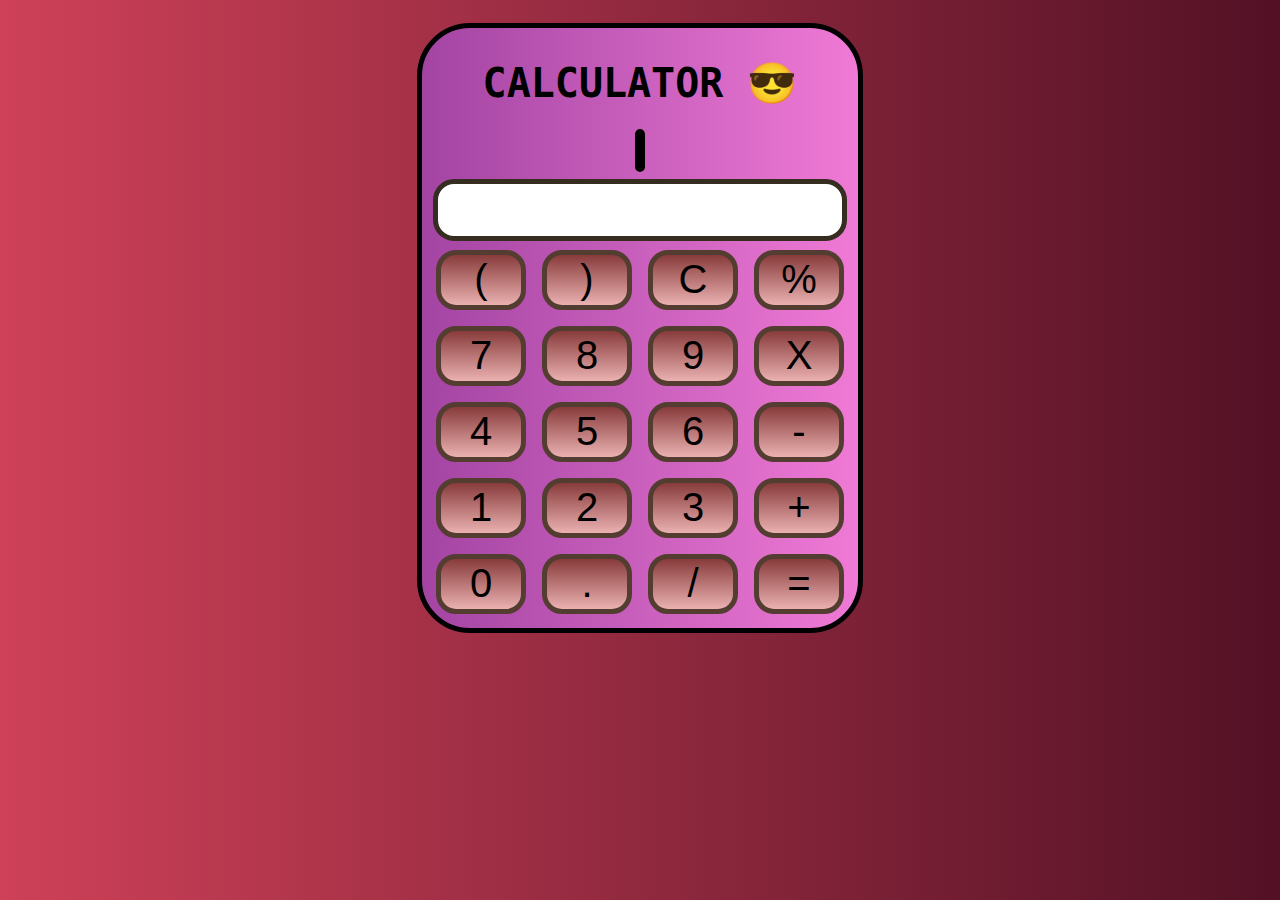
<file: index.html>
<!DOCTYPE html>
<html lang="en">

<head>
    <meta charset="UTF-8">
    <meta http-equiv="X-UA-Compatible" content="IE=edge">
    <meta name="viewport" content="width=device-width, initial-scale=1.0">
    <link rel="stylesheet" href="./css/style.cal.css">
    <title>Calculator~Sasmi</title>
</head>

<body>
    <div class="container">
        <div class="calculator">
            <div class="box1">
                <h1>CALCULATOR &#128526</h1>
            </div>
            <div class="box2">
                <span id="time"></span>
            </div>
            <br>
            <input type="text" name="screen" id="screen" >
           
            
            <table>
                <tr>
                    <td><button>(</button></td>
                    <td><button>)</button></td>
                    <td><button>C</button></td>
                    <td><button>%</button></td>
                </tr>
                <tr>
                    <td><button>7</button></td>
                    <td><button>8</button></td>
                    <td><button>9</button></td>
                    <td><button>X</button></td>
                </tr>
                <tr>
                    <td><button>4</button></td>
                    <td><button>5</button></td>
                    <td><button>6</button></td>
                    <td><button>-</button></td>
                </tr>
                <tr>
                    <td><button>1</button></td>
                    <td><button>2</button></td>
                    <td><button>3</button></td>
                    <td><button>+</button></td>
                </tr>
                <tr>
                    <td><button>0</button></td>
                    <td><button>.</button></td>
                    <td><button>/</button></td>
                    <td><button>=</button></td>
                </tr>
            </table>
        </div>
    </div>
</body>
<script src="./js/index.cal.js"></script>

</html>
</file>
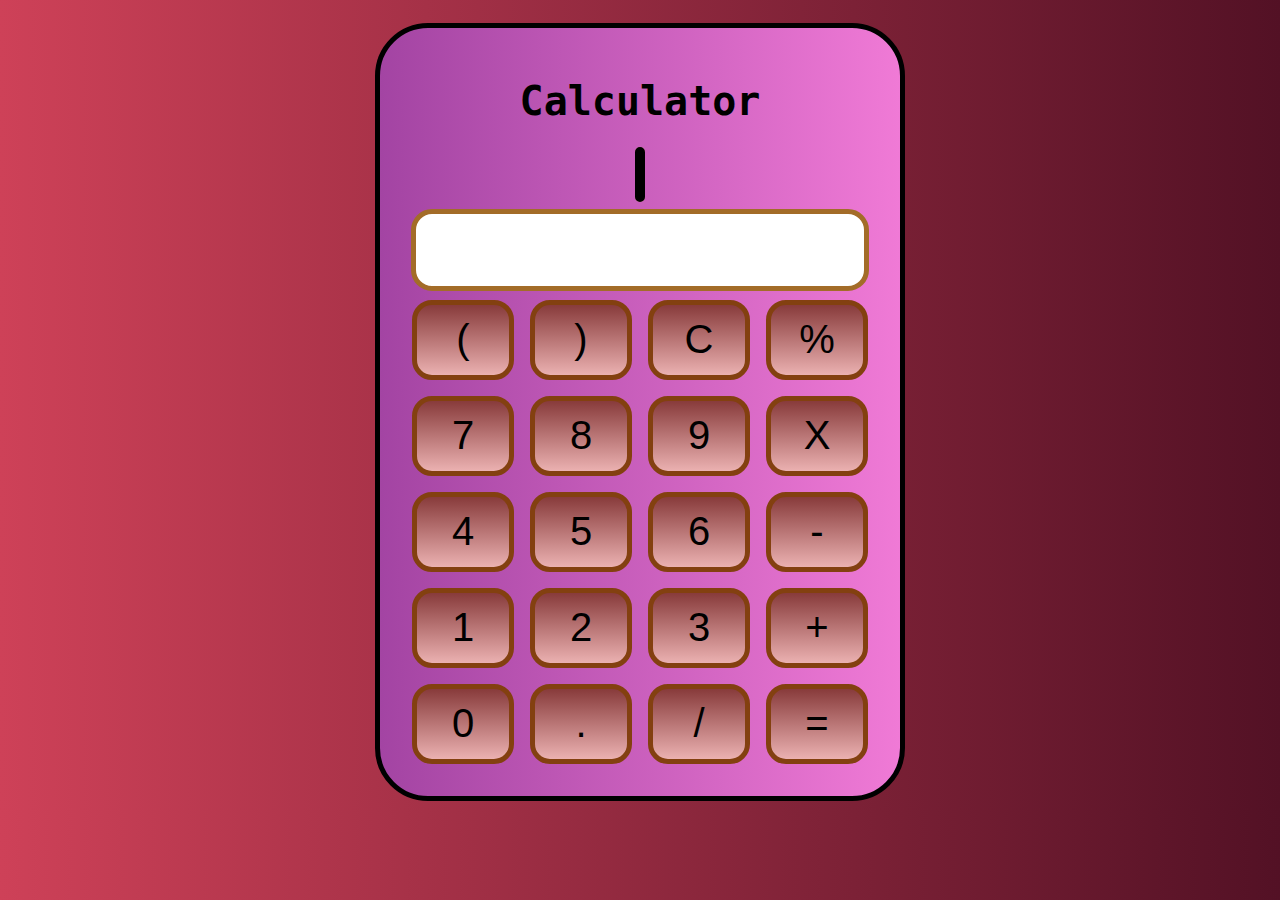
<file: file/calculator.html>
<!DOCTYPE html>
<html lang="en">

<head>
    <meta charset="UTF-8">
    <meta http-equiv="X-UA-Compatible" content="IE=edge">
    <meta name="viewport" content="width=device-width, initial-scale=1.0">
    <link rel="stylesheet" href="./style.cal.css">
    <title>Calculator~Sasmi</title>
</head>

<body>
    <div class="container">
        <div class="calculator">
            <div class="box1">
                <h1>Calculator</h1>
            </div>
            <div class="box2">
                <span id="time"></span>
            </div>
            <br>
            <input type="text" name="screen" id="screen" >
           
            
            <table>
                <tr>
                    <td><button>(</button></td>
                    <td><button>)</button></td>
                    <td><button>C</button></td>
                    <td><button>%</button></td>
                </tr>
                <tr>
                    <td><button>7</button></td>
                    <td><button>8</button></td>
                    <td><button>9</button></td>
                    <td><button>X</button></td>
                </tr>
                <tr>
                    <td><button>4</button></td>
                    <td><button>5</button></td>
                    <td><button>6</button></td>
                    <td><button>-</button></td>
                </tr>
                <tr>
                    <td><button>1</button></td>
                    <td><button>2</button></td>
                    <td><button>3</button></td>
                    <td><button>+</button></td>
                </tr>
                <tr>
                    <td><button>0</button></td>
                    <td><button>.</button></td>
                    <td><button>/</button></td>
                    <td><button>=</button></td>
                </tr>
            </table>
        </div>
    </div>
</body>
<script src="./index.cal.js"></script>

</html>
</file>
<file: css/style.cal.css>
body{
    background-image: linear-gradient(to right,rgb(206, 65, 88),rgb(83, 17, 37));
}
.box1{
    font-size: 20px;
    font-family: monospace;
    
}
.container{
    text-align: center;
    margin-top: 23px;
}
table{
    margin: auto;
}

input{
    border-radius: 21px;
    border: 5px solid rgb(54, 45, 33);
    font-size: 40px;
    height: 50px;
    width: 400px;
    text-align: right;
}
button{
    border: 5px solid rgb(83, 61, 48);
    border-radius: 20px;
    font-size: 40px;
   font-family: 'Gill Sans', 'Gill Sans MT', Calibri, 'Trebuchet MS', sans-serif;
    background-image: linear-gradient(rgb(136, 59, 59),rgb(235, 177, 177));
    width: 90px;
    height: 60px;
    margin: 6px;
}
.calculator{
    font-size: 10px;
    border: 5px solid black;
    padding: 5px;
    border-radius: 53px;
    background: linear-gradient(to right,rgb(163, 68, 163),rgb(240, 122, 214));
    /* background-color: rgb(230, 114, 220); */
    display: inline-block;
    
}
span{
    display: inline block;
    font-family: initial;
    background-color: rgb(226, 143, 143);
    font-size: 30px;
    border: 5px solid black;
    border-radius: 25px;
    width: 20px;
    
    
}
</file>
<file: file/style.cal.css>
body{
    background-image: linear-gradient(to right,rgb(206, 65, 88),rgb(83, 17, 37));
}
.box1{
    font-size: 20px;
    font-family: monospace;
    
}
.container{
    text-align: center;
    margin-top: 23px;
}
table{
    margin: auto;
}

input{
    border-radius: 21px;
    border: 5px solid rgb(163, 108, 40);
    font-size: 50px;
    height: 70px;
    width: 444px;
    text-align: right;
}
button{
    border: 5px solid rgb(131, 64, 16);
    border-radius: 20px;
    font-size: 40px;
    
     background-image: linear-gradient(rgb(136, 59, 59),rgb(235, 177, 177));
    width: 102px;
    height: 80px;
    margin: 6px;
}
.calculator{
    font-size: 10px;
    border: 5px solid black;
    padding: 23px;
    border-radius: 53px;
    background: linear-gradient(to right,rgb(163, 68, 163),rgb(240, 122, 214));
    /* background-color: rgb(230, 114, 220); */
    display: inline-block;
    
}
span{
    display: inline block;
    background-color: rgb(226, 143, 143);
    font-size: 40px;
    border: 5px solid black;
    border-radius: 30px;
    width: 50px;
    
    
}
</file>
